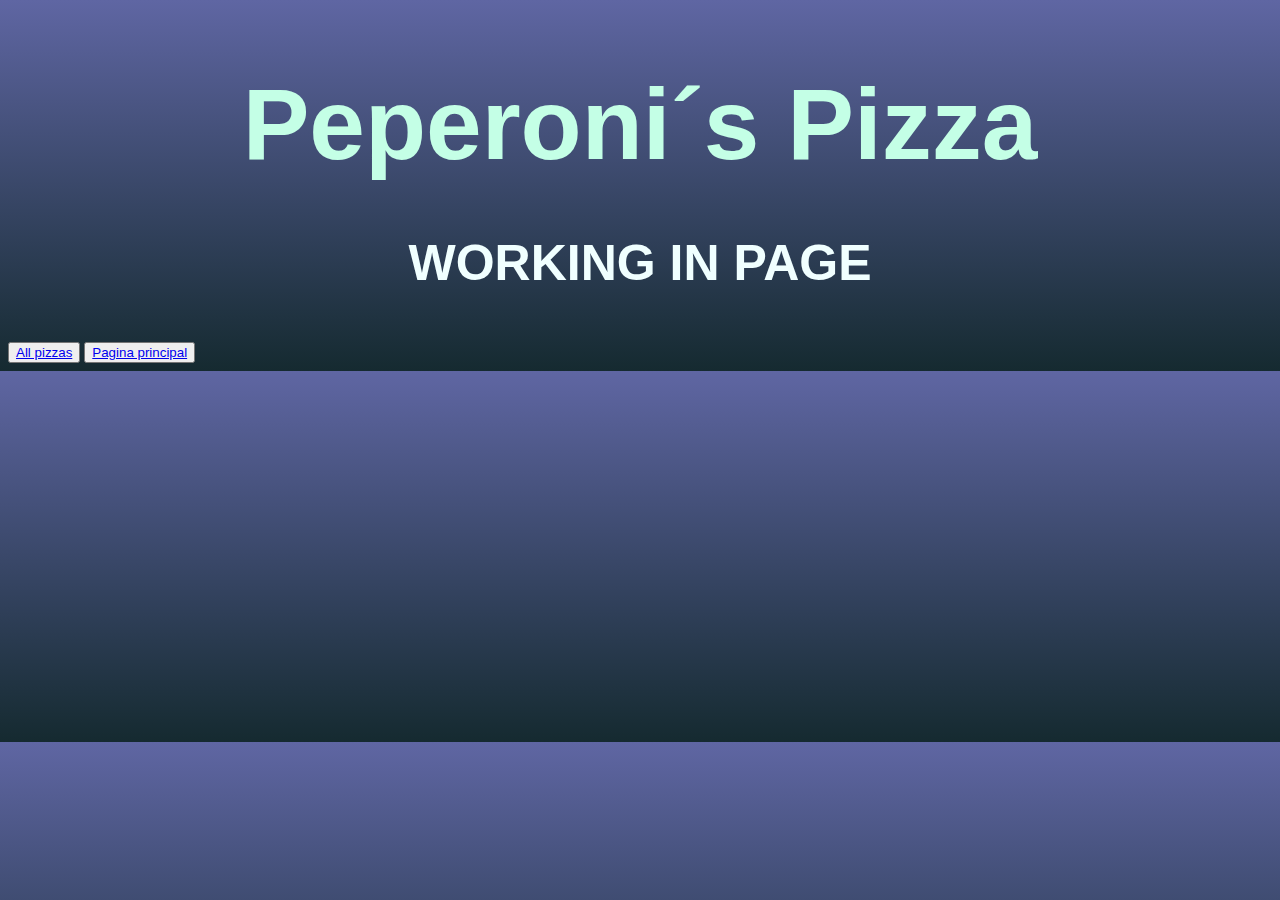
<file: recipes/peperonisPizza.html>
<!DOCTYPE html>
<html lang="en">
<head>
  <link rel="stylesheet" href="../styles.css">
  <meta charset="UTF-8">
  <meta name="viewport" content="width=device-width, initial-scale=1.0">
  <title>Cheese pizza</title>
</head>
<body>
  <h1>
    Peperoni´s Pizza
  </h1>
  <h2>WORKING IN PAGE</h2>

    <br><br><button><a href="pizzas.html">All pizzas</a></button>
    <button><a href="../index.html">Pagina principal</a></button>
</body>
</html>
</file>
<file: styles.css>
body{
  background: linear-gradient(#5f66a3, #152a30);
}

/*Para ponerle una imagen en el main*/
/*main{ 
  background-image: url(./img/imagenFondoIndex.jpg);
  background-repeat: no-repeat;
  background-size: cover;
}*/

h1{
  width: auto;
  height: 100px;
  font-family: Arial, Helvetica, sans-serif;
  font-size: 100px;
  color: rgb(196, 255, 230); /*Color de la fuente*/
  text-align: center;
}

h2{
  width: auto;
  height: 30px;
  font-family: Arial, Helvetica, sans-serif;
  font-size: 50px;
  color: azure;
  text-align: center;
  
}

.recipes{
  display: inline-block;
  width: auto;
  height: auto;
}

.list{
  display: inline-block;
  font-family: Arial, Helvetica, sans-serif;
  color: white;
  text-align: center;
  margin: 2px auto;
  padding: 30px;
  border: 8px #152a30;
  border-radius: 25px;
}


.list-pizzas, .list-pastas, .list-meats{
  display: inline-block;
  font-family: Arial, Helvetica, sans-serif;
  color: white;
  text-align: center;
  margin: 2px auto;
  padding: 30px;
  border: 8px #152a30;
  border-radius: 25px;
}

img {
  width: 350px;
  height: 275px;
  border-radius: 25px;
}
</file>
